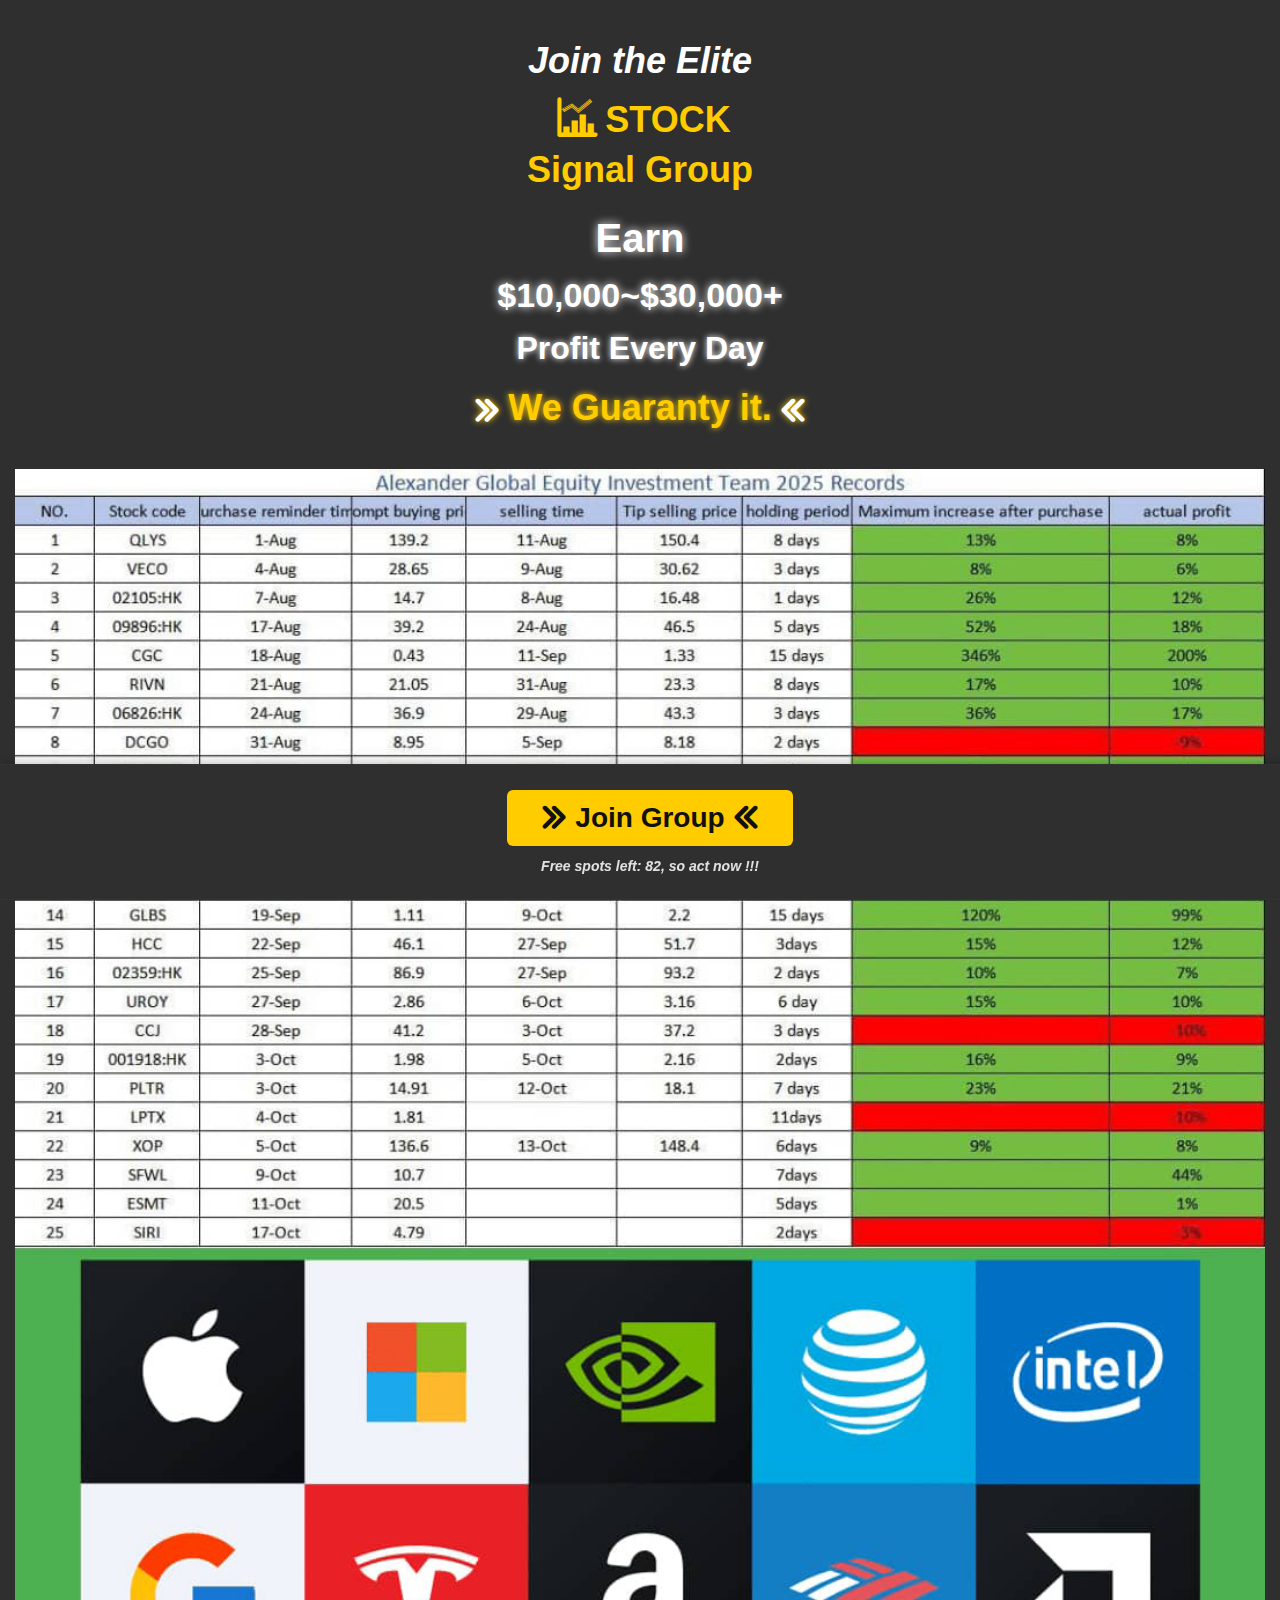
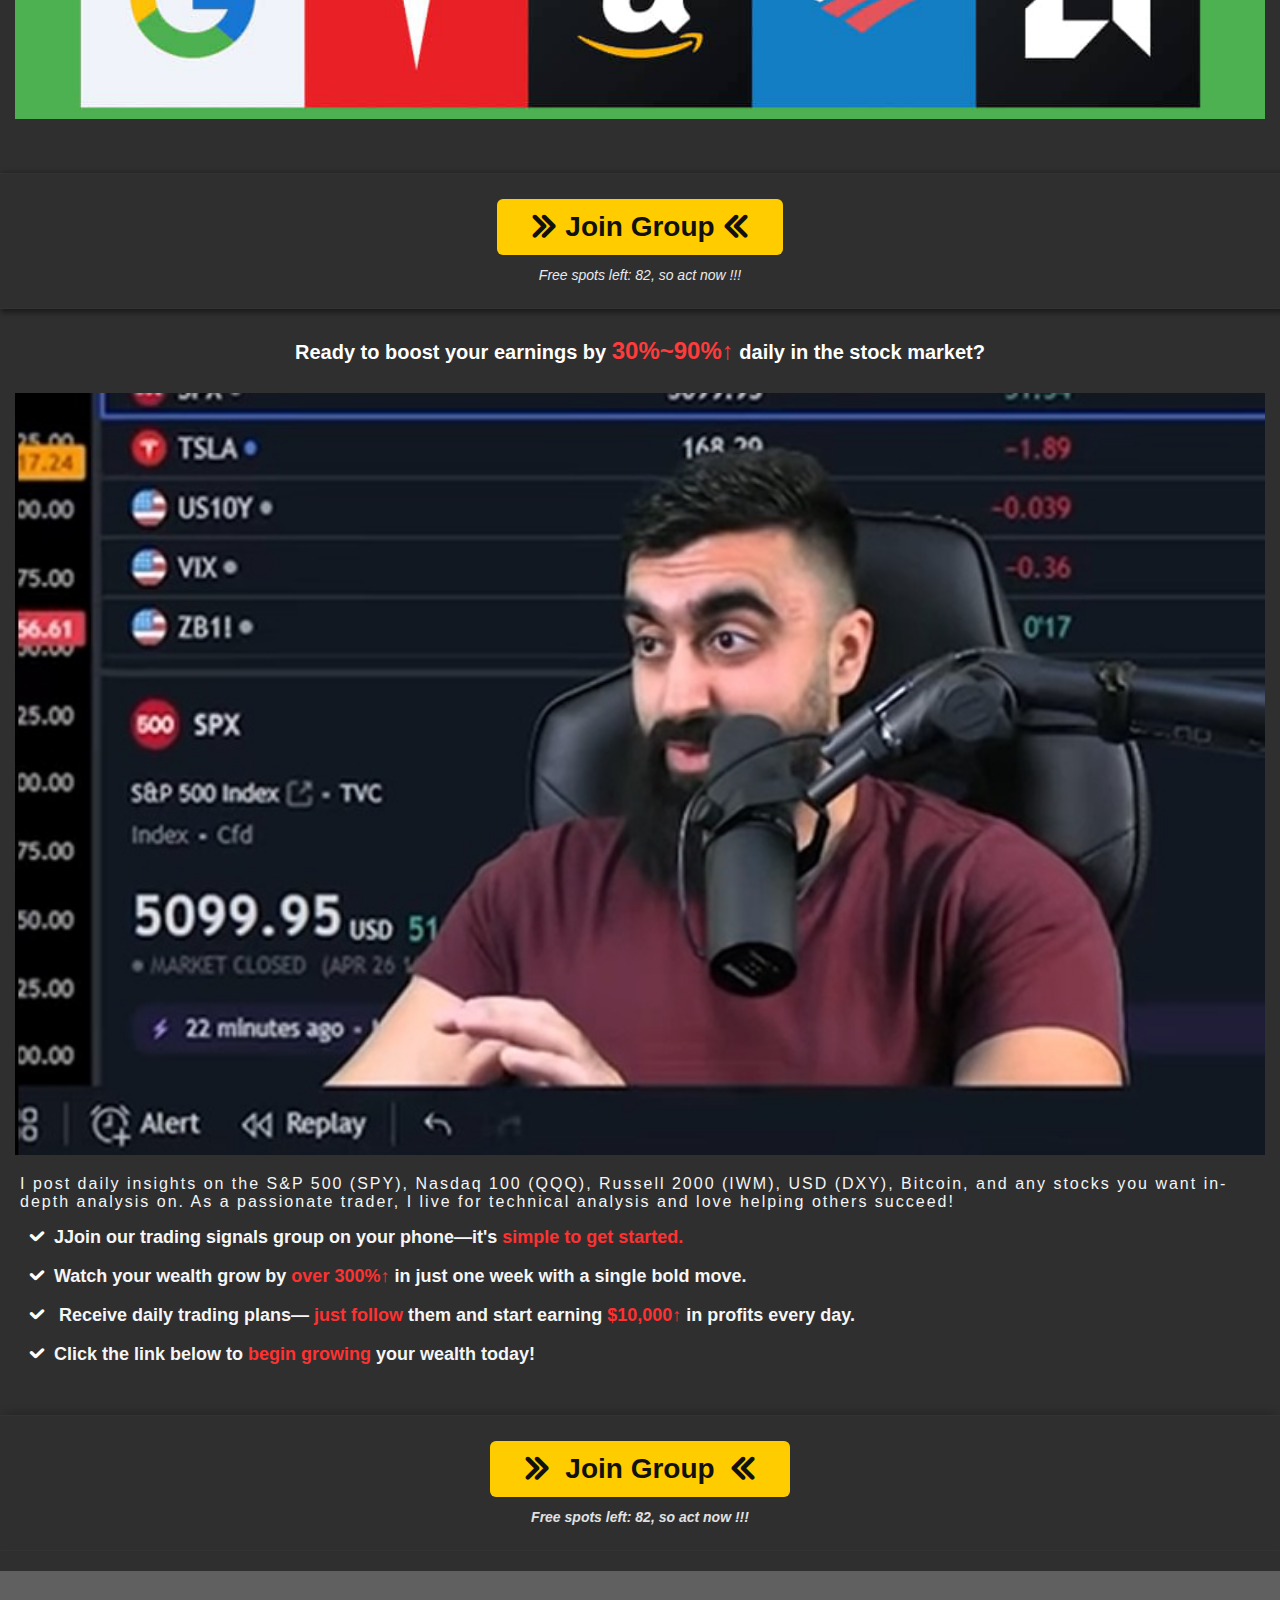
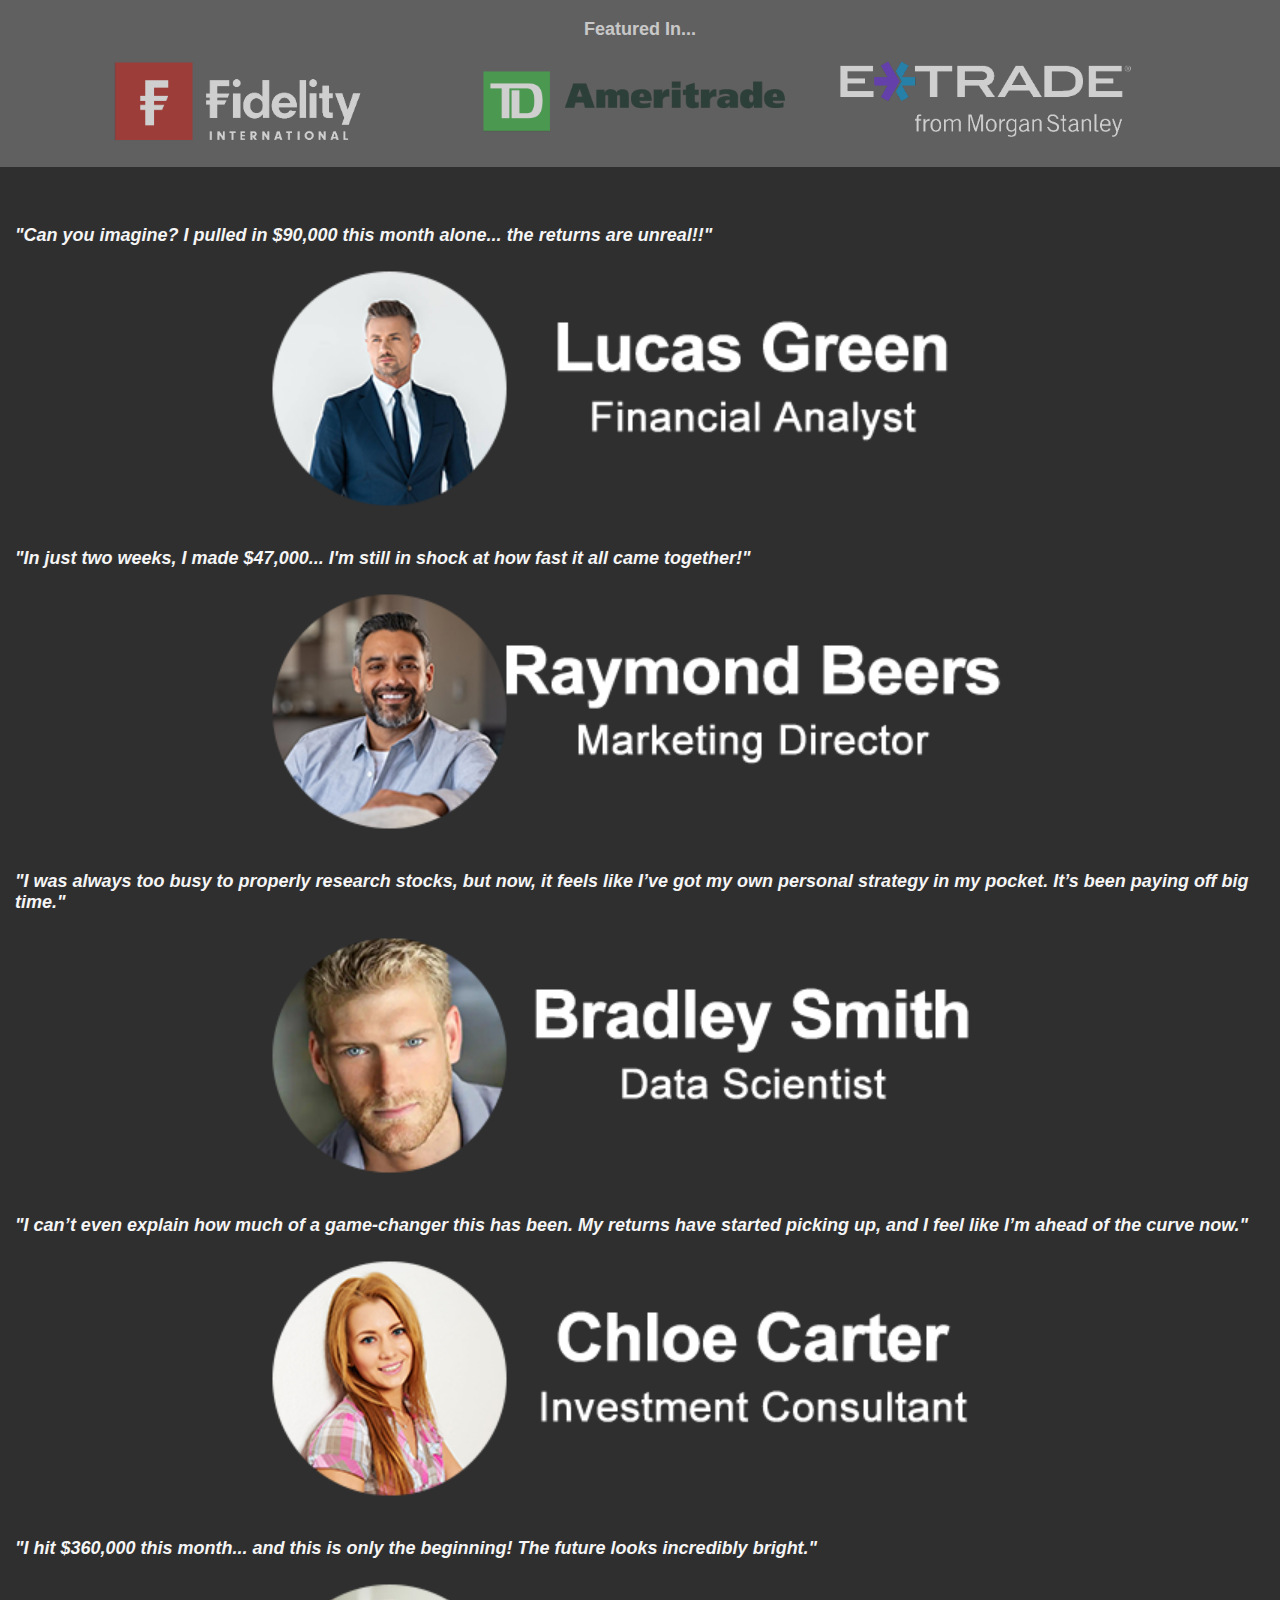
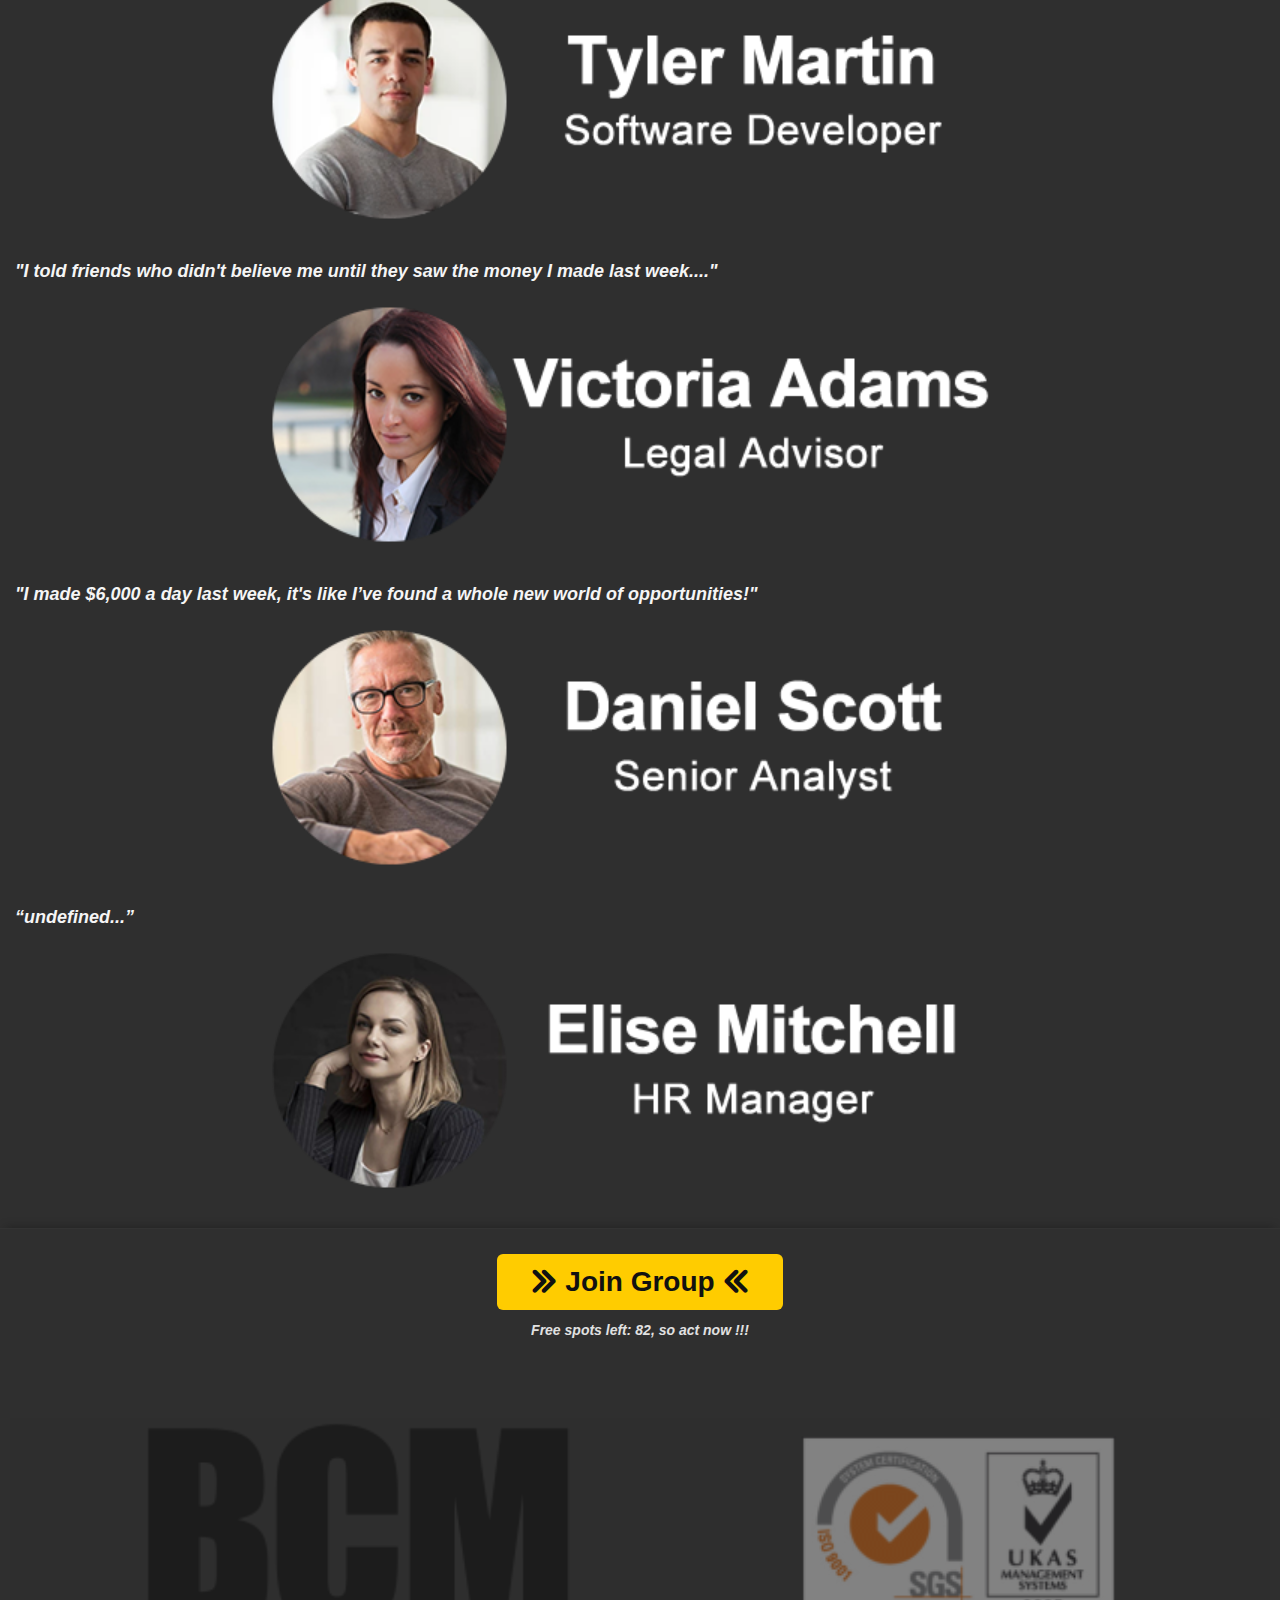
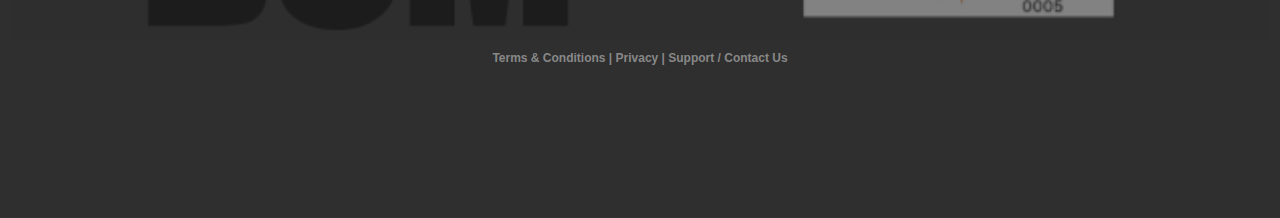
<file: index.html>
<!DOCTYPE html>
<html lang="en">

<head>
  <meta charset="UTF-8">
  <!-- <meta name="viewport" content="width=device-width, initial-scale=1.0"> -->
  <!-- 正确的viewport -->
  <meta name="viewport"
    content="width=device-width, initial-scale=1.0, maximum-scale=1.0, user-scalable=no, viewport-fit=cover">
  <title>Landing</title>
  <!-- 引入本地图标样式文件 -->
  <link rel="stylesheet" href="./fonts/iconfont.css">
  <style>
    body {
      margin: 0;
      background: #2f2f2f;
      font-family: 'Arial', sans-serif;
      color: white;
      padding-bottom: env(safe-area-inset-bottom);
    }

    .my-icon {
      font-size: 26px;
      color: #111;
      margin: 0 8px;
    }

    .my-icon2 {
      font-size: 40px;
      color: #ffcc00;
      margin: 0 8px;
    }

    .my-icon3 {
      font-size: 26px;
      color: #FFF;
      margin: 0 8px;
    }

    .my-icon4 {
      font-size: 18px;
      color: #FFF;
      margin: 0 8px;
    }

    .container {
      padding: 40px 15px;
      text-align: center;
    }

    .title {
      font-size: 36px;
      font-style: italic;
      margin-bottom: 15px;
      color: #fff;
      font-weight: 600;
    }

    .stock {
      font-size: 36px;
      color: #ffcc00;
      font-weight: 700;
      margin-bottom: 8px;
    }

    .sub {
      font-size: 36px;
      color: #ffcc00;
      font-weight: 700;
      margin-bottom: 25px;
    }

    .earn {
      font-size: 40px;
      font-weight: 800;
      margin-bottom: 15px;
      text-shadow: rgb(255, 255, 255) 0px 0px 10px;
    }

    .amount {
      font-size: 34px;
      font-weight: 700;
      color: white;
      text-shadow: 0 0 8px #fff;
      animation: pulse 1.1s ease-in-out infinite;
    }

    /* 金额呼吸动画 */
    @keyframes pulse {
      0% {
        transform: scale(1);
      }

      50% {
        transform: scale(1.09);
      }

      100% {
        transform: scale(1);
      }
    }

    .profit {
      margin-top: 15px;
      font-size: 32px;
      font-weight: 700;
      text-shadow: 0 0 6px #fff;
    }

    .guarantee {
      margin-top: 20px;
      font-size: 36px;
      font-weight: 900;
      color: #ffcc00;
      text-shadow: 0 0 6px #ffcc00;
    }

    .imgBox {
      padding: 0 15px;
    }

    .imgBox img {
      width: 100%;
    }

    /* === 新增按钮区域 === */

    .section2 {
      margin-top: 50PX;
      padding: 25px 10px;
      border-top: 1px solid #333;
      border-bottom: 1px solid #333;
      box-shadow: 3px 2px 5px 2px rgba(0, 0, 0, .4);
      text-align: center;
    }


    .section3 {
      margin-top: 50px;
      padding: 25px 10px;
      border-top: 1px solid #333;
      border-bottom: 1px solid #333;
      box-shadow: 0 -5px 10px -5px rgba(0, 0, 0, 0.3);
      text-align: center;
    }

    .section4 {
      padding: 25px 10px;
      border-top: 1px solid #333;
      border-bottom: 1px solid #333;
      box-shadow: 0 -5px 10px -5px rgba(0, 0, 0, 0.3);
      text-align: center;
    }

    .join-btn {
      display: inline-block;
      background: #ffcc00;
      color: #111;
      font-size: 28px;
      font-weight: 900;
      padding: 12px 26px;
      border-radius: 6px;
      margin-bottom: 8px;
      transition: transform .25s ease;
    }

    /* 悬停放大 */
    .join-btn:hover {
      transform: scale(1.12);
    }

    .spots {
      font-size: 14px;
      margin-top: 4px;
      font-style: italic;
      opacity: 0.9;
    }

    .question {
      margin: 25px 0;
      font-size: 20px;
      font-weight: 700;
      line-height: 1.4;
      text-align: center;
    }

    .question .highlight {
      color: #ff3b3b;
      font-size: 24px;
      font-weight: 900;
    }

    .text1 {
      font-size: 16px;
      color: whitesmoke;
      font-family: Roboto, Helvetica, sans-serif !important;
      letter-spacing: 2px;
    }

    .maskBox {
      position: relative;
      text-align: center;
      background-color: rgb(96, 96, 96);
      padding: 30px 0 20px;
      margin-top: 20px;
    }

    /* 添加遮罩层 */
    .maskBox::before {
      content: "";
      position: absolute;
      top: 0;
      left: 0;
      width: 100%;
      height: 100%;
      background-color: rgba(96, 96, 96, 0.3);
      z-index: 1;
      pointer-events: none;
      /* 允许点击穿透到下层内容 */
    }

    .discussBox {
      padding: 40px 15px 10px;
    }

    .discussBox img {
      width: 60%;
    }

    .maskBox2 {
      margin-top: 80px;
      position: relative;
    }

    /* 添加遮罩层 */
    .maskBox2::before {
      content: "";
      position: absolute;
      top: 0;
      left: 0;
      width: 100%;
      height: 100%;
      background-color: rgba(47, 47, 47, 0.6);
      z-index: 1;
      pointer-events: none;
      /* 允许点击穿透到下层内容 */
    }

    .section4 {
      padding-bottom: 140px;
    }

    .section4 p {
      color: #888;
      font-size: 12px;
    }

    .section5 {
      background: #2f2f2f;
      position: fixed;
      width: 100%;
      bottom: 0;
      /* 紧贴底部 */
      left: 0;
      padding: 25px 10px;
      border-top: 1px solid #333;
      border-bottom: 1px solid #333;
      box-shadow: 0 -5px 10px -5px rgba(0, 0, 0, 0.3);
      text-align: center;
      z-index: 999;
    }
  </style>
</head>

<body>

  <div class="container">
    <div class="title">Join the Elite</div>
    <div class="stock"><i class="iconfont icon-line-bar my-icon2"></i>STOCK</div>
    <div class="sub">Signal Group</div>

    <div class="earn">Earn</div>
    <div class="amount">$10,000~$30,000+</div>

    <div class="profit">Profit Every Day</div>
    <div class="guarantee"><i class="iconfont icon-double-left-1 my-icon3"></i>We Guaranty it.<i
        class="iconfont icon-double-left my-icon3"></i></div>
  </div>
  <div class="imgBox">
    <img src="./images/1.jpg" alt="">
  </div>
  <div class="section2">
    <div class="join-btn" onclick="window.location.href='https://sdlink.vip/XnWJWj'"><i class="iconfont icon-double-left-1 my-icon"></i>Join Group<i
        class="iconfont icon-double-left my-icon"></i></div>
    <div class="spots">Free spots left: <span class="spots-num">77</span>, so act now !!!</div>
  </div>
  <div>
    <div class="question">
      Ready to boost your earnings by
      <span class="highlight">30%~90%↑</span>
      daily in the
      stock market?
    </div>
  </div>
  <div class="imgBox">
    <img src="./images/2.jpg" alt="">
  </div>
  <div style="padding: 0 20px;">
    <p class="text1">
      I post daily insights on the S&P 500 (SPY), Nasdaq 100 (QQQ), Russell 2000 (IWM), USD (DXY), Bitcoin, and any
      stocks you want in-depth analysis on. As a passionate trader, I live for technical analysis and love helping
      others succeed!
    </p>
    <p>
      <b style="font-size: 18px; color: whitesmoke;"><i class="iconfont icon-gougou my-icon4"></i>JJoin our trading
        signals group on your phone—it's <b style="color:#FF3131">simple to get started.</b>
    </p>

    <p>
      <b style="font-size: 18px; color: whitesmoke;"><i class="iconfont icon-gougou my-icon4"></i>Watch your wealth grow
        by<b style="color:#FF3131"> over 300%↑ </b>in just one week with a single bold move.
      </b>
    </p>

    <p>
      <b style="font-size: 18px; color: whitesmoke;"><i class="iconfont icon-gougou my-icon4"></i> Receive daily trading
        plans—<b style="color:#FF3131"> just follow </b> them and start earning<b style="color:#FF3131"> $10,000↑ </b>in
        profits every day.
      </b>
    </p>

    <p>
      <b style="font-size: 18px; color: whitesmoke;"><i class="iconfont icon-gougou my-icon4"></i>Click the link below
        to<b style="color:#FF3131"> begin growing </b> your wealth today!
      </b>
    </p>

  </div>
  <div class="section3">
    <div class="join-btn" onclick="window.location.href='https://sdlink.vip/XnWJWj'">
      <i class="iconfont icon-double-left-1 my-icon"></i>
      Join Group
      <i class="iconfont icon-double-left my-icon"></i>
    </div>
    <div class="spots">Free spots left: <span class="spots-num">77</span>, so act now !!!</div>
  </div>
  <div class="maskBox">
    <p>Featured In...</p>
    <img style="width: 90%;" src="./images/3.png" alt="">
  </div>
  <div class="discussBox">
    <!-- 一 -->
    <p>
      <i style="color: whitesmoke;">"Can you imagine? I pulled in $90,000 this month alone... the returns are
        unreal!!"</i>
    </p>
    <p style="text-align: center;">
      <img src="./images/Lucas Green.png" alt="">
    </p>
    <!-- 二 -->
    <p style="margin-top: 30px;">
      <i style="color: whitesmoke;">"In just two weeks, I made $47,000... I'm still in shock at how fast it all came
        together!"</i>
    </p>
    <p style="text-align: center;">
      <img src="./images/Raymond Beers.png" alt="">
    </p>
    <!-- 三 -->
    <p style="margin-top: 30px;">
      <i style="color: whitesmoke;">"I was always too busy to properly research stocks, but now, it feels like I’ve got
        my own personal strategy in my pocket. It’s been paying off big time."</i>
    </p>
    <p style="text-align: center;">
      <img src="./images/Bradley Smith.png" alt="">
    </p>
    <!-- 四 -->
    <p style="margin-top: 30px;">
      <i style="color: whitesmoke;">"I can’t even explain how much of a game-changer this has been. My returns have
        started picking up, and I feel like I’m ahead of the curve now."</i>
    </p>
    <p style="text-align: center;">
      <img src="./images/Chloe Carter.png" alt="">
    </p>
    <!-- 五 -->
    <p style="margin-top: 30px;">
      <i style="color: whitesmoke;">"I hit $360,000 this month... and this is only the beginning! The future looks
        incredibly bright."</i>
    </p>
    <p style="text-align: center;">
      <img src="./images/Tyler Martin.png" alt="">
    </p>
    <!-- 六 -->
    <p style="margin-top: 30px;">
      <i style="color: whitesmoke;">"I told friends who didn't believe me until they saw the money I made last
        week...."</i>
    </p>
    <p style="text-align: center;">
      <img src="./images/Victoria Adams.png" alt="">
    </p>
    <!-- 七 -->
    <p style="margin-top: 30px;">
      <i style="color: whitesmoke;">"I made $6,000 a day last week, it's like I’ve found a whole new world of
        opportunities!"</i>
    </p>
    <p style="text-align: center;">
      <img src="./images/Daniel Scott.png" alt="">
    </p>
    <!-- 八 -->
    <p style="margin-top: 30px;">
      <i style="color: whitesmoke;"><i class="dark" style="color: whitesmoke;">“undefined...”</i></i>
    </p>
    <p style="text-align: center;">
      <img src="./images/Elise Mitchell.png" alt="">
    </p>
  </div>
  <div class="section4">
    <div class="join-btn" onclick="window.location.href='https://sdlink.vip/XnWJWj'"><i class="iconfont icon-double-left-1 my-icon"></i>Join Group<i
        class="iconfont icon-double-left my-icon"></i></div>
    <div class="spots">Free spots left: <span class="spots-num">77</span>, so act now !!!</div>
    <div class="maskBox2">
      <img style="width: 80%;" src="./images/4.png" alt="">
    </div>
    <p>Terms & Conditions | Privacy | Support / Contact Us</p>
  </div>
  <div class="section5">
    <div class="join-btn" onclick="window.location.href='https://sdlink.vip/XnWJWj'"><i class="iconfont icon-double-left-1 my-icon"></i>Join Group<i
        class="iconfont icon-double-left my-icon"></i></div>
    <div class="spots">Free spots left: <span class="spots-num">77</span>, so act now !!!</div>
  </div>
<script>
document.addEventListener("DOMContentLoaded", function () {
  const num = Math.floor(Math.random() * (90 - 70 + 1)) + 70;
  // 获取所有具有 spots-num 类的元素
  const spotsNumElements = document.querySelectorAll(".spots-num");
  // 为每个元素设置随机数
  spotsNumElements.forEach(element => {
    element.textContent = num;
  });
});
</script>

</body>

</html>
</file>
<file: fonts/iconfont.css>
@font-face {
  font-family: "iconfont"; /* Project id 5107140 */
  src: url('iconfont.woff2?t=1767966530103') format('woff2'),
       url('iconfont.woff?t=1767966530103') format('woff'),
       url('iconfont.ttf?t=1767966530103') format('truetype');
}

.iconfont {
  font-family: "iconfont" !important;
  font-size: 16px;
  font-style: normal;
  -webkit-font-smoothing: antialiased;
  -moz-osx-font-smoothing: grayscale;
}

.icon-gougou:before {
  content: "\e6a3";
}

.icon-line-bar:before {
  content: "\e620";
}

.icon-double-left-1:before {
  content: "\e615";
}

.icon-double-left:before {
  content: "\e616";
}
</file>
